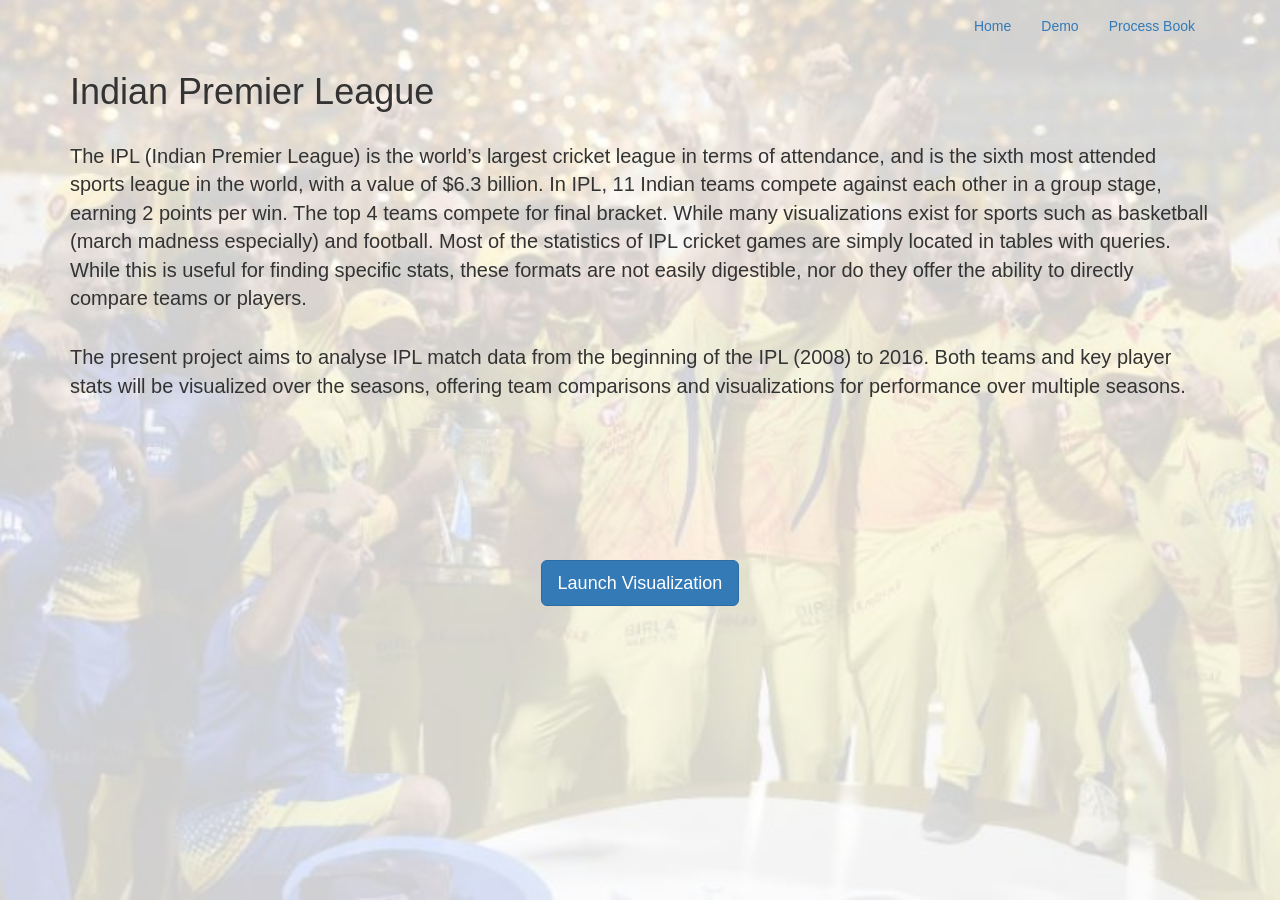
<file: ProjectCode/about.html>
<!DOCTYPE html>
<html lang="en">
<head>
  <title>About</title>
  <meta charset="utf-8">
  <meta name="viewport" content="width=device-width, initial-scale=1">
  <link rel="stylesheet" href="https://maxcdn.bootstrapcdn.com/bootstrap/3.3.7/css/bootstrap.min.css">
  <script src="https://ajax.googleapis.com/ajax/libs/jquery/3.2.0/jquery.min.js"></script>
  <script src="https://maxcdn.bootstrapcdn.com/bootstrap/3.3.7/js/bootstrap.min.js"></script>
  <style>
      .navbar {
      margin-bottom: 0;
      border-radius: 0;

    }
    p{
    	font-size: 20px
    }
    html {
      background-color: rgba(255,255,255,0.7);
      background-image: url("images/about.jpg");
          /* Full height */
      height: 100%; 

    /* Center and scale the image nicely */
    background-position: center;
    background-repeat: no-repeat;
    background-size: cover;
    }

body {
  background:rgba(255,255,255,0.8); /* applies a 50% transparent white background */
  height: 100%;
  padding: 0;
}
  </style>
</head>
<body>
	<nav class="navbar navbar-expand-lg navbar-light fixed-top" id="mainNav">
      <div class="container">
        <div class="collapse navbar-collapse" id="navbarResponsive">
          <ul class="nav navbar-nav navbar-right">
          	<li class="nav-item">
              <a class="nav-link js-scroll-trigger" href="../index.html">Home</a>
            </li>

            <li class="nav-item">
              <a class="nav-link js-scroll-trigger" href="demo.html">Demo</a>
            </li>
            <li class="nav-item">
              <a class="nav-link js-scroll-trigger" href="../ProcessBook.pdf">Process Book</a>
            </li>
          </ul>
        </div>
      </div>
    </nav>

<div class="container">
	<h1>Indian Premier League</h1>
	<br>
	<p>The IPL (Indian Premier League) is the world’s largest cricket league in terms of attendance, and is the sixth most attended sports league in the world, with a value of $6.3 billion.  In IPL, 11 Indian teams compete against each other in a group stage, earning 2 points per win.  The top 4 teams compete for final bracket.  While many visualizations exist for sports such as basketball (march madness especially) and football.  Most of the statistics of IPL cricket games are simply located in tables with queries.  While this is useful for finding specific stats, these formats are not easily digestible, nor do they offer the ability to directly compare teams or players.</p><br>
	<p>The present project aims to analyse IPL match data from the beginning of the IPL (2008) to 2016.  Both teams and key player stats will be visualized over the seasons, offering team comparisons and visualizations for performance over multiple seasons.
	</p>
	
</div>
<div class="container text-center">
    <div height="500px">
      <div class="text-center" style="padding-top:150px;">
        <a href="IPLViz.html" class="btn btn-primary btn-lg">Launch Visualization</a>
      </div>
    </div>
</div>
</body>
</html>
</file>
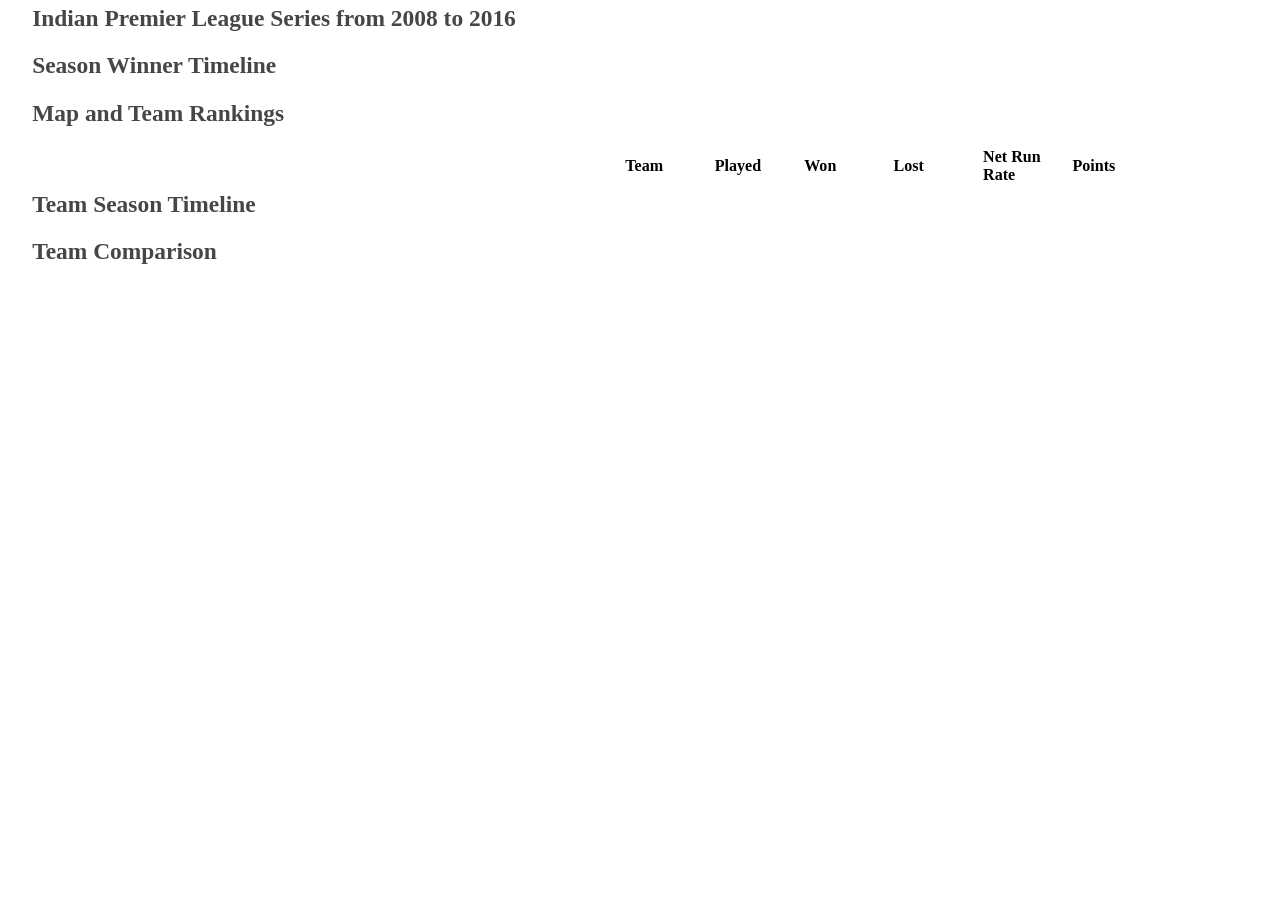
<file: ProjectCode/IPLViz-Backup.html>
<!DOCTYPE html>
<html lang="en">

<head>
    <meta charset="UTF-8">
    <meta name="viewport" content="width=device-width, initial-scale=0.8">
    <title>Visualization for Data Science Fall 2018 - IPL Visualization</title>
    <link rel="stylesheet" href="css/style.css"/>
    <script src="https://d3js.org/d3.v5.js"></script>
    <!--<script src="https://cdnjs.cloudflare.com/ajax/libs/d3-tip/0.7.1/d3-tip.min.js"></script> -->
    <!-- <script type="text/javascript" src="bower_components/d3-tip/index.js"></script> -->
    <!-- <script type="text/javascript" src="https://cdnjs.cloudflare.com/ajax/libs/d3-legend/2.9.0/d3-legend.js"></script>-->
    <!--<link href="https://fonts.googleapis.com/css?family=Arvo" rel="stylesheet"> -->
    <!--<link href="https://fonts.googleapis.com/css?family=Lato" rel="stylesheet"> -->
</head>

<body>

<h1>Indian Premier League Series from 2008 to 2016</h1>

<!-- year chart -->
<div id = "yearChart" class = "view">
    <h2>Season Winner Timeline</h2>
    <div id="seasonTimeline" class = "view"></div>
</div>

<!-- team stats table -->
<div id = "team-table" class = "view">
    <h2>Map and Team Rankings</h2>
    <div id="india-map" class = "sub_content"></div>
    <table id="rankTable" class = "sub_content">
        <thead>
            <tr>
                <th>Team</th>
                <th>Played</th>
                <th>Won</th>
                <th>Lost</th>
                <th>Net Run Rate</th>
                <th>Points</th>
            </tr>
        </thead>
        <tbody>
        </tbody>

    </table>
</div>

<!-- team timeline -->
<div id = "team-timeline" class = "view">
    <div><h2>Team Season Timeline</h2></div>
        <div id="teamSelector" class = "view"></div>
        <div id="gamesTimeline" class = "view"></div>
</div>

<!-- team timeline -->
<div id = "team-comparison" class = "view">
    <div><h2>Team Comparison</h2></div>
        <div id="gameOverview" class = "view"></div>
        <div id="gameBattingPlot" class = "sub_content"></div>
        <div id="gameBowlingPlot" class = "sub_content"></div>
</div>


<!--<script type="application/javascript" src="js/script.js"></script>
<script type="application/javascript" src="js/SeasonTimeline.js"></script>
<script type="application/javascript" src="js/Map.js"></script>
<script type="application/javascript" src="js/TeamSelector.js"></script>
<script type="application/javascript" src="js/GameTimeLine.js"></script>
<script type="application/javascript" src="js/GameView.js"></script>
<script type="application/javascript" src="js/Table.js"></script> -->
<!-- <script type="application/javascript" src="public/js/script.js"></script>-->

</body>
</html>
</file>
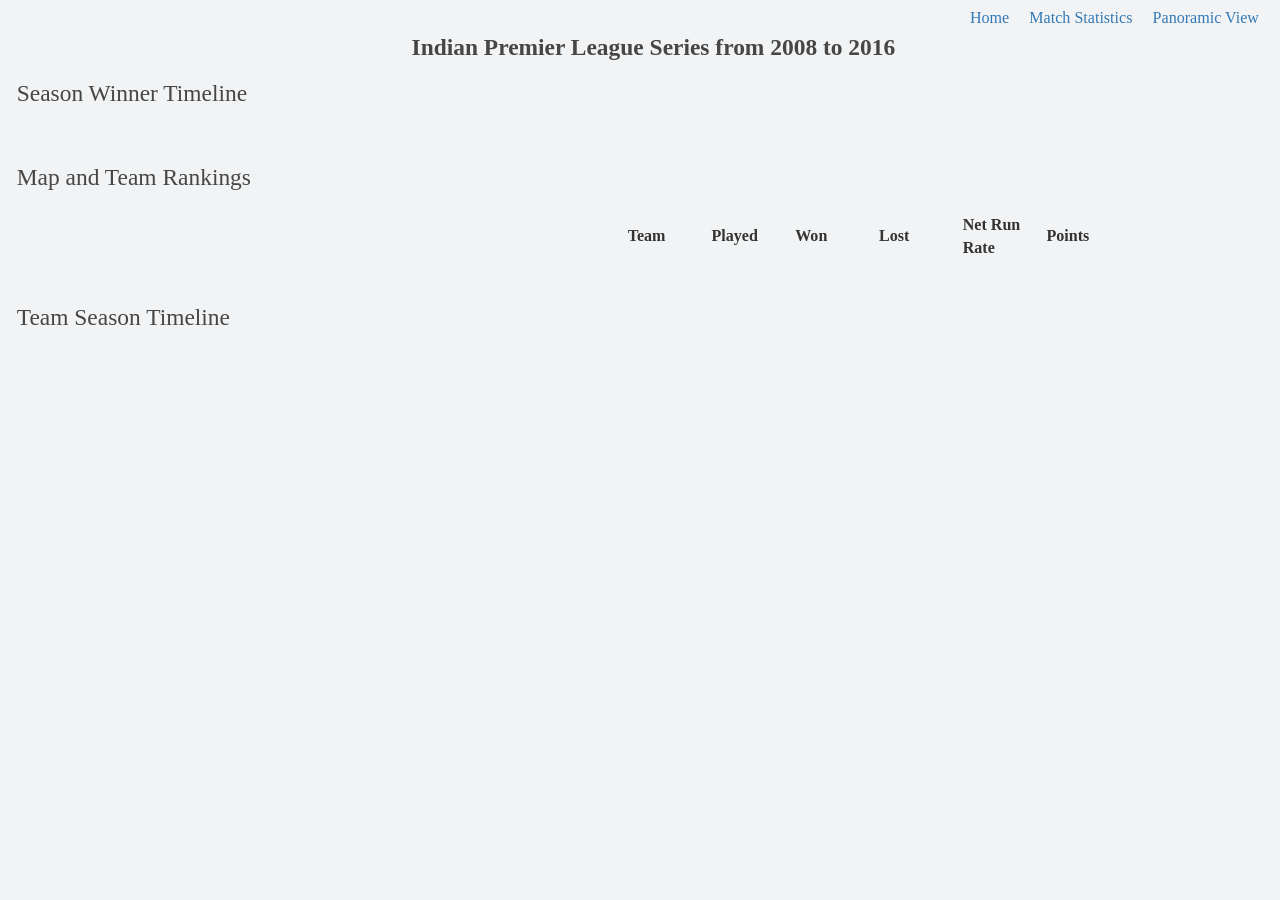
<file: ProjectCode/IPLViz.html>
<!DOCTYPE html>
<html lang="en">
<head>
  <title>IPL</title>
  <meta charset="utf-8">
  <meta name="viewport" content="width=device-width, initial-scale=1">
  <link rel="stylesheet" href="https://maxcdn.bootstrapcdn.com/bootstrap/3.3.7/css/bootstrap.min.css">
  <script src="https://ajax.googleapis.com/ajax/libs/jquery/3.2.0/jquery.min.js"></script>
  <script src="https://maxcdn.bootstrapcdn.com/bootstrap/3.3.7/js/bootstrap.min.js"></script>
  <link rel="stylesheet" href="css/style.css"/>
  <script src="https://d3js.org/d3.v5.js"></script>
  <style>
  	body{
  		background-color: #f2f3f4;
  	}
    .navbar {
      margin-bottom: 0;
      border-radius: 0;
      font-size: 24px;
    }
  </style>
</head>
<body>
	    <nav class="navbar navbar-expand-lg navbar-light fixed-top" id="mainNav">
      <div class="container" style="float:right">
        <div class="collapse navbar-collapse" id="navbarResponsive">
          <ul class="nav navbar-nav navbar-right">
            <li class="nav-item">
              <a class="nav-link js-scroll-trigger" href="/visproject/index.html">Home</a>
            </li>
            <li class="nav-item">
              <a class="nav-link js-scroll-trigger" href="IPLViz.html">Match Statistics</a>
            </li>
            <li class="nav-item">
              <a class="nav-link js-scroll-trigger" href="birdsview.html">Panoramic View</a>
            </li>
          </ul>
        </div>
      </div>
    </nav>
    <div class="text-center">
		<h1><strong>Indian Premier League Series from 2008 to 2016</strong></h1>
	</div>
	<div class="row">
		<h2>Season Winner Timeline</h2>
		<div class="col-md-12">
    		<div id="seasonTimeline" class = "view"></div>
			</div>
		</div>
	</div>

	<div class="row">
		<h2>Map and Team Rankings</h2>
		<div class="col-md-5">
    			<div id="india-map" class = "sub_content"></div>
	</div>
		<div class="col-md-7">
			<table id="rankTable" class = "sub_content table-condensed">
				<thead>
					<tr>
						<th id="team-name">Team</th>
                		<th>Played</th>
                		<th>Won</th>
                		<th>Lost</th>
                		<th>Net Run Rate</th>
                		<th>Points</th>
            		</tr>
        		</thead>
        		<tbody>
        		</tbody>

    		</table>
		</div>
	</div>

	<div class="row">
		<h2>Team Season Timeline</h2>
		<div class="col-md-12">
			<div id="teamSelector" class = "view"></div>
			<div id="gamesTimeline" class = "view"></div>
		</div>
	</div>

	<div class="row">

		<div class="row">
			<div class="col-md-12" id="gameOverview"></div>
		</div>
		<div class="row">
			<div class="col-md-5" id="gameBattingPlot">
			</div>
			<div class="col-md-7" id="gameBowlingPlot">
			</div>
		</div>


		<!--<div class="col-md-6" id="line-chart">
		</div>
		<div class="col-md-6" id="parallel-coord">
		</div> -->

	</div>

    <!--<div><h2>Team Comparison</h2></div>
        <div id="gameOverview" class = "view"></div>
        <div id="gameBattingPlot" class = "sub_content"></div>
        <div id="gameBowlingPlot" class = "sub_content"></div>-->
	
<!--</div>-->
<script type="application/javascript" src="js/script.js"></script>
<script type="application/javascript" src="js/SeasonTimeline.js"></script>
<script type="application/javascript" src="js/Map.js"></script>
<script type="application/javascript" src="js/TeamSelector.js"></script>
<script type="application/javascript" src="js/GameTimeLine.js"></script>
<script type="application/javascript" src="js/GameView.js"></script>
<script type="application/javascript" src="js/Table.js"></script>
<script>
    $( document ).ready(function() {
        $('[data-toggle="tooltip"]').tooltip({'placement': 'top'});
    });
</script>

</body>
</html>
</file>
<file: ProjectCode/css/style.css>
html {
    zoom: 67%;
}
body {
    font-family: Lato;
    padding-left:40px;
    padding-top: 0;
}
main {
    width: 100%;
}
.row{
    padding-bottom: 50px;
}
h1,h2 {
    font-family: "Arvo";
    font-size:35px;
    color: #464646;
    margin: 0px;
    /*padding: 0px;*/
    /* margin-left: 20px; */
    padding-bottom: 25px;
}
.info{
    margin-left: 20px;
}
.tile {
    stroke: #FFF;
    stroke-width: 4;
}
path{
    fill: none;
}
.playing{
    fill: #c2d8fc;
}
.playing:hover{
    fill: #4a89ef;
    stroke-width: 3px;
}
.map-selected{
    fill: #4a89ef;
    stroke-width: 3px;
}

.end{
    text-anchor:end;
}

.Axis{
    stroke: #eee;
    stroke-width: 4;
}

.content {
    display: inline-block;
    width: 80%;
    position: relative;
}

.sub_content {
    display: inline-block;
    width: 40%;
    position: relative;
    padding-right: 2%
}

.tile_view{
    display: inline-block;
    width: 80%;
    position: relative;
}

.sideBar {
    display: inline-block;
    width: 15%;
    float:right;
}

.middlePoint{
    stroke: #eee;
}

.fullView{
    display: inline-block;
    width: 100%;
}

.yearChart{
    stroke: #FFF;
}

.lineChart{
    stroke:#000;
    /* stroke-dasharray: 4; */
}

image {
    opacity: 1;
}
.highlighted{
    filter: brightness(50%)
    /*opacity: 1.0;*/
}

.brush .selection {
    fill-opacity: .5;
}
image > .selected{
    opacity: 1.0;
}

.selected{
    stroke: #404040;;
    stroke-width:4;
    r:25px;
}


h2{
    -webkit-margin-before: 5px;
    -webkit-margin-after:  5px;
}

h3{
    text-anchor:middle;
    font-size: 32px;
}

.axis { 
    font: 14px sans-serif; 
}

.svg-container {
    display: inline-block;
    position: relative;
    width: 100%;
    padding-bottom: 35%; /* aspect ratio */
    vertical-align: top;
    overflow: hidden;
}
.button{
    fill:#d95f02
}
.highlightedButton{
    fill:darkred
}

/*tooltip */

div.tooltip {
    display: flex;
    position: absolute;
    text-align: center;
    padding: 2px;
    background: lightblue;
    stroke: black;
    border-radius: 4px;
    pointer-events: none;
}

.tooltip h2 {
    margin: auto;
    font: 14px sans-serif;
}

.axis path,
.axis line {
    fill: none;
    stroke: #000;
    shape-rendering: crispEdges;
}

.axis-label {
    font-size: 11px;
}

.team1{
    fill: #d95f02;
    stroke: #d95f02
}

.team2{
    fill: #1f78b4;
    stroke: #1f78b4
}

.runsPathTeam1{
    fill: none;
    stroke:#d95f02;
}
.runsPathTeam2{
    fill: none;
    stroke: #1f78b4;
}

.y-label,
.x-label{
    width: 1%7;
    display: inline-block;
    float: left;
    padding-right: 5px;
}

table {
    /*border-collapse: collapse;*/
    font-size: 20px;
    padding-left: 100px;
}

th {
    font-weight: bold;
    text-align: left;
    padding-right: 6px;
    min-width: 125px;
    font-size: 24px;
    border-right: none;
}

thead td , th{
    cursor: s-resize;
}

tbody tr:first-child td {
    padding-top: 5px;
}

tbody th{
    cursor:pointer;
    font-weight: bold;
}
tbody td {
    padding-right: 5px;
    padding-left: 5px;
    /*border-left: solid 1px #000;*/
    color:black;
}

tbody tr:hover {
    background-color: #e5efff;
}
/*thead > tr > td{
    font-weight: bold;
}*/
td{
    border-collapse: collapse;
    border-right: 1px solid grey;
    border-bottom: none;
}
tr>td: nth-child(6){
    border-right: none;
}
th: nth-child(6){
    border-right: none;
}
tr.clicked {
    background-color: #e5efff;
}

tr.winner:after {
    /*display: block;
    content: "winner";
    width: 3px;
    height: 5px;
    background: transparent url('/visproject/ProjectCode/TeamLogos/trophy.jpg') no-repeat;*/
    content: url('/visproject/ProjectCode/TeamLogos/trophy.png');
}

.highlightedText{
    font-weight: bold;
    font-size: 18px;
}

.text{
    font-size: 18px;
}

.mapTooltip{
    position: absolute;
    display: flex;	
    text-align: center;
    padding: 2px;
    background: lightblue;
    stroke: black;
    border-radius: 4px;
    pointer-events: none;
    font-size: 15;
}
</file>
